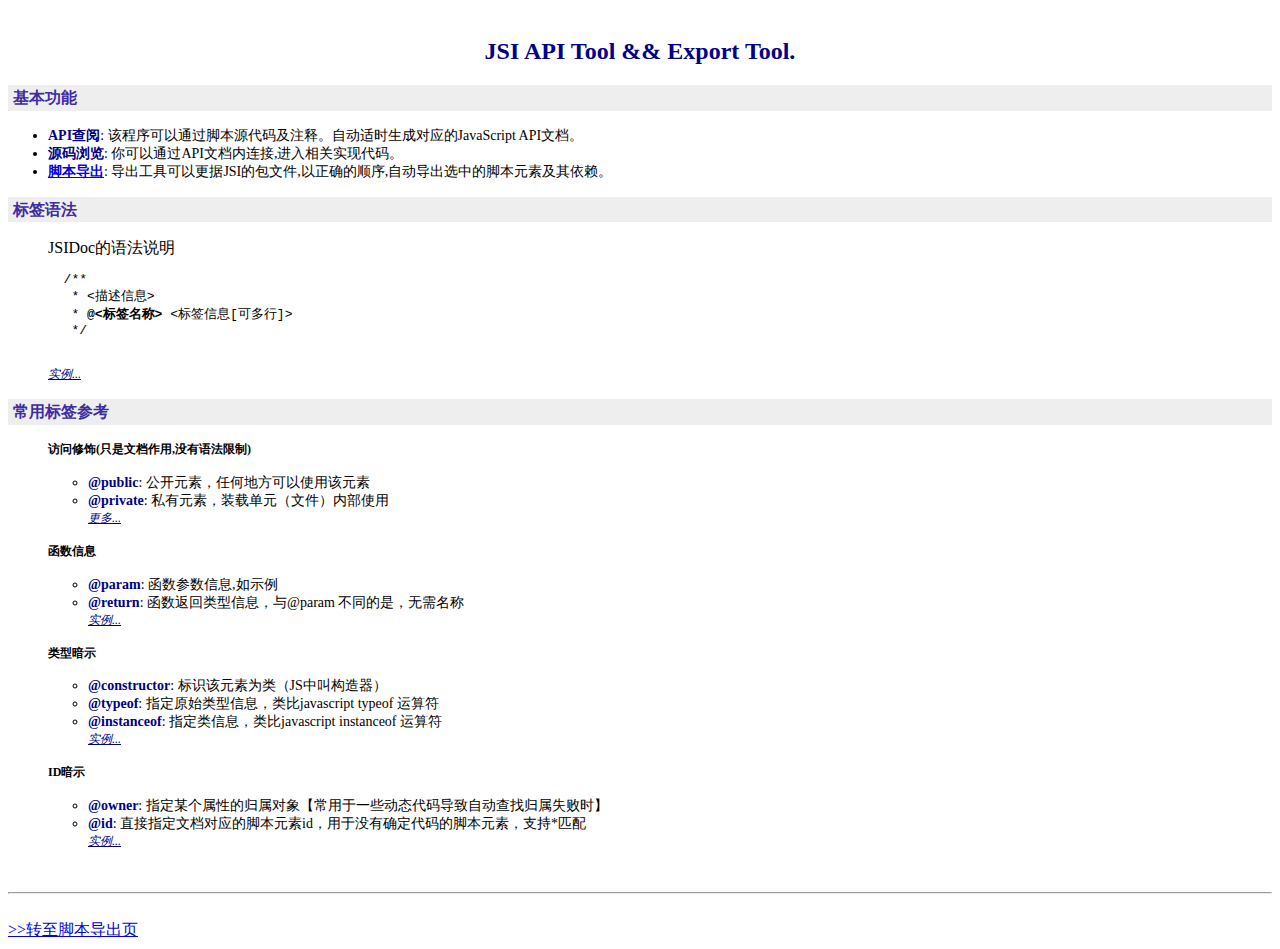
<file: org/xidea/jsidoc/welcome.html>
﻿<html>
<head>
<meta http-equiv="Content-Type" content="text/html;charset=utf-8" />
<link rel="stylesheet" type="text/css" href="styles/welcome.css" />
<script>
function more2less(el){
    var nc = switchClass(el,'more-','less-');
    while(el = el.previousSibling){
      if(el.nodeType == 1){
         el.style.display = nc == 'more-'?'none':'block';
         return false;
      }
    }
}
function switchClass(el,cls1,cls2){
    return el.className = el.className == cls1? cls2:cls1;
}
</script>
</head>
<body>
<h2>JSI API Tool && Export Tool.</h2>
<div>
<h3>基本功能</h3>
<ul>
  <li><span class='item-title'>API查阅</span>:
   该程序可以通过脚本源代码及注释。自动适时生成对应的JavaScript API文档。</li>
  <li><span class='item-title'>源码浏览</span>:
   你可以通过API文档内连接,进入相关实现代码。</li>
  <li><span class='item-title'><a href="html/controller.html?@export">脚本导出</a></span>:
   导出工具可以更据JSI的包文件,以正确的顺序,自动导出选中的脚本元素及其依赖。</li>
</ul>
</div>
<!--
<div>
<h3>脚本类型</h3>
<ul>
  <li><span class='item-title'>JSI脚本</span>:
   JSI引导脚本及其内部（外界不可见，仅为了解JSI而列出）对象</li>
  <li><span class='item-title'>托管脚本</span>:
   存在JSI包描述的，可以通过JSI的$import函数导入、在特定装载单元执行的脚本</li>
</ul>
</div>
-->

<div>
<h3>标签语法</h3>
<ul>
  JSIDoc的语法说明
  <pre>
  /**
   * &lt;描述信息&gt;
   * <b>@&lt;标签名称&gt;</b> &lt;标签信息[可多行]&gt;
   */
  </pre>
  <pre class="block" style="display:none">
  /**
   * 这里是元素、属性的描述信息.
   * 更多描述信息
   * @public
   * @constructor
   * @param &lt;number&gt; arg1 这里可以加上参数描述信息
   * @param &lt;number&gt; arg2
   * @param 
   */
   Math.max = function(arg1,arg2){
       return arg1>arg2?arg1:arg2;
   }
  </pre>
  <div onclick="more2less(this)" class="more-">
      <a href="#null" name="1" class="more-">实例...</a><a href="#null" class="less-" >↑收起</a>
  </div>
</ul>


<h3>常用标签参考</h3>
<ul>
	<h4>访问修饰(只是文档作用,没有语法限制)</h4>
	<ul>
	  <li><span class='item-title'>@public</span>: 公开元素，任何地方可以使用该元素</li>
	  <li><span class='item-title'>@private</span>: 私有元素，装载单元（文件）内部使用</li>
    </ul>
    <ul class="block" style="display:none">
        <li><span class='item-title'>@protected</span>: 保护元素，只能是继承它的子类调用（javascript原型继承）</li>
        <li><span class='item-title'>@friend</span>: 友元元素，可以在任何地方使用， 但是使用它意味着，你和这个类库紧密的关系，可以看成一种高级功能</li>
        <li><span class='item-title'>@intenal</span>: 内部元素，只能在这个类库内部使用，不建议第三方访问的元素</li>
     </ul>
     <ul onclick="more2less(this)" class="more-">
         <a href="#none" class="more-">更多...</a><a href="#none" class="less-" >↑收起</a>
     </ul>

    <h4>函数信息</h4>
    <ul>
      <li><span class='item-title'>@param</span>: 函数参数信息,如示例</li>
      <li><span class='item-title'>@return</span>: 函数返回类型信息，与@param 不同的是，无需名称</li>
    </ul><ul style="display:none" class="block">
          <pre>
  /**
   * 这里是元素、属性的描述信息.
   * 更多描述信息
   * @public
   * @constructor
   * @param &lt;number&gt; arg1 这里可以加上参数描述信息
   * @param &lt;number&gt; arg2
   * @param 
   */
   Math.max = function(arg1,arg2){
       return arg1>arg2?arg1:arg2;
   }
          </pre>
    </ul>
    <ul onclick="more2less(this)" class="more-">
          <a href="#null" class="more-">实例...</a><a href="#null" class="less-" >↑收起</a>
    </ul>

    <h4>类型暗示</h4>
    <ul>
      <li><span class='item-title'>@constructor</span>: 标识该元素为类（JS中叫构造器）</li>
      <li><span class='item-title'>@typeof</span>: 指定原始类型信息，类比javascript typeof 运算符</li>
      <li><span class='item-title'>@instanceof</span>: 指定类信息，类比javascript instanceof 运算符</li>
    </ul><ul style="display:none" class="block">
          <pre>
  /**
   * 这里是元素、属性的描述信息.
   * 更多描述信息
   * @public
   * @constructor
   * @param &lt;number&gt; arg1 这里可以加上参数描述信息
   * @param &lt;number&gt; arg2
   * @param 
   */
   Math.max = function(arg1,arg2){
       return arg1>arg2?arg1:arg2;
   }
          </pre>
    </ul>
    <ul onclick="more2less(this)" class="more-">
        <a href="#null" class="more-">实例...</a><a href="#null" class="less-" >↑收起</a>
    </ul>
    <h4>ID暗示</h4>
    <ul>
      <li><span class='item-title'>@owner</span>: 指定某个属性的归属对象【常用于一些动态代码导致自动查找归属失败时】</li>
      <li><span class='item-title'>@id</span>: 直接指定文档对应的脚本元素id，用于没有确定代码的脚本元素，支持*匹配</li>
    </ul><ul style="display:none" class="block">
          <pre>
    /** 
     * 输出&lt;b&gt;[$1]&lt;/b&gt;级别的日志信息
     * 这是JSI $log对象的文档
     * @public 
     * @param &lt;object&gt; arg1 第一个参数
     * @param &lt;object&gt; arg2 第一个参数
     * @arguments &lt;object&gt;arg... 第N个参数
     * 
     * @id $log.*
     */
          </pre>
   </ul>
   <ul onclick="more2less(this)" class="more-">
      <a href="#null" class="more-">实例...</a><a href="#null" class="less-" >↑收起</a>
   </ul>
</ul>
</div>

<div>
<br/>
<hr/>
<br/>
<a href="html/controller.html?@export">&gt;&gt;转至脚本导出页</a>
<script>
//2分钟后页面将跳转至脚本导出页面
//setTimeout("window.location = 'export.html'",2*60*1000)
</script>
</div>
<div id='footer' style="display:none">
页面通过客户端XML模板引擎自动生成(org/xidea/xml/template.js)。
该模板引擎实现简单，但一直没有做优化工作，效率不高；所以JSIDoc对于大文件的源码高亮显示有点慢。
如果您对这种实时解析的脚本API文档工具感兴趣，欢迎参与开发、完善，或者认领(管理)这个项目。
</div>
</body>
</html>
</file>
<file: org/xidea/jsidoc/styles/welcome.css>
@IMPORT url("default.css");
body{
    padding-top: 30px;
}
h2{
    font-size: 24px;
    text-align: center;
    color: #00008B;
    font-family: serif;
    font-weight: bolder;
}
h3{
    font:bold 16px/160% Verdana, Arial, Helvetica, sans-serif;
    background: #EEE;
    color: #3f2ba2;
    margin:0;
    padding:0 5px;
}
h4{
    font-size:12px;
}
.block{
    border-left:4px solid #888;
}

p{
    font-size: 14px;
    text-indent: 2em;
}
li{
    font-size: 14px;
}
.block{
    border-left:2px solid #888;
    background:#eee;
}
.item-title{
    color: #00008B;
    font-weight: bolder;
}
.more-,.less-{
    font-size: 12px;
    text-align: left;
    color: #00008B;
    font-style: italic;
}
.more- .less-,.less- .more-{
    display:none;
}
</file>
